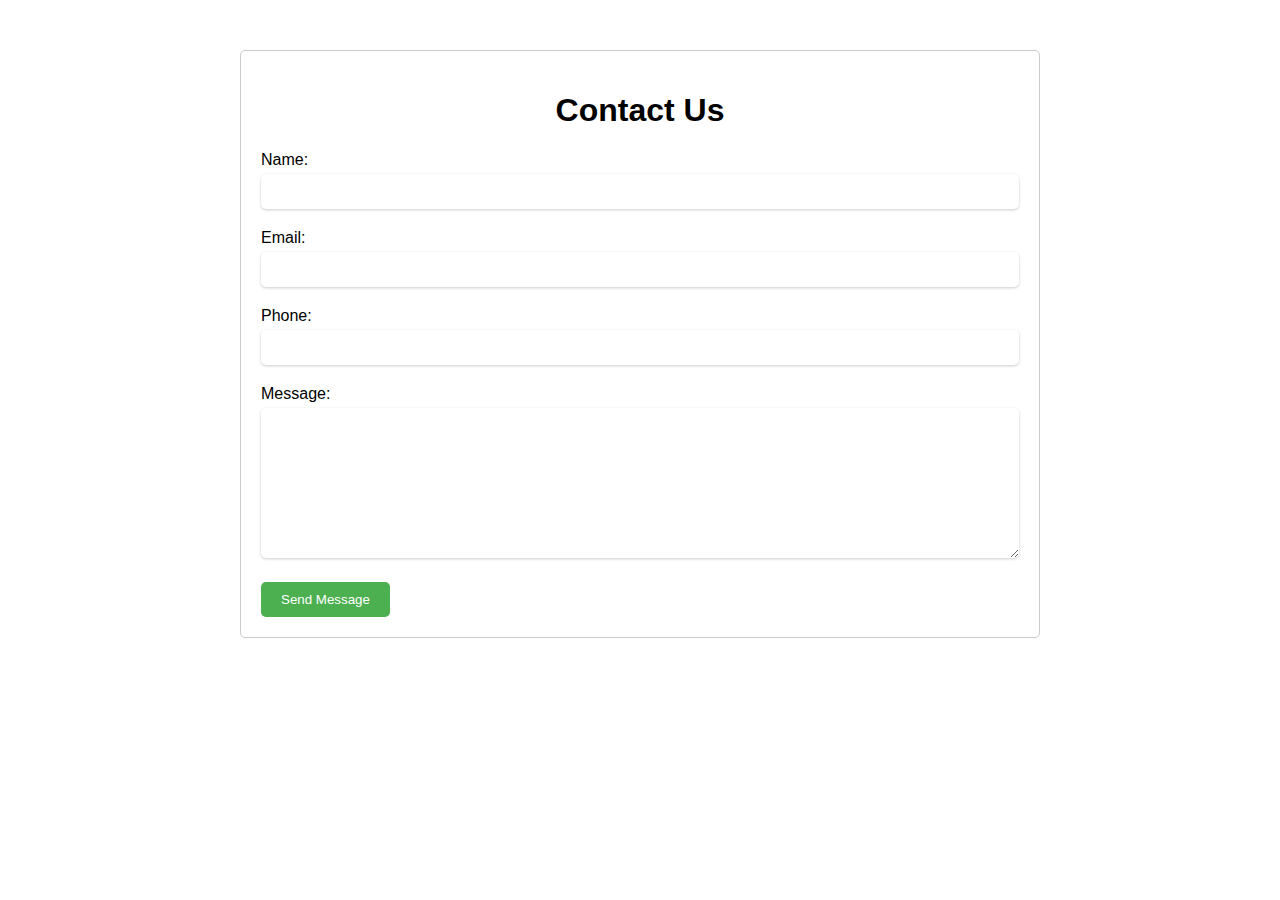
<file: pages/contact.html>
<!DOCTYPE html>
<html lang="en">
<head>
  <meta charset="UTF-8">
  <meta name="viewport" content="width=device-width, initial-scale=1.0">
  <title>Contact Us</title>
  <style>
    * {
    box-sizing: border-box;
  }
  
  body {
    font-family: Arial, sans-serif;
    margin: 0;
  }
  
  .container {
    width: 80%;
    max-width: 800px;
    margin: 50px auto;
    padding: 20px;
    border: 1px solid #ccc;
    border-radius: 5px;
  }
  
  h1 {
    text-align: center;
  }
  
  form label {
    display: block;
    margin-bottom: 5px;
  }
  
  form input[type="text"],
  form input[type="email"],
  form input[type="tel"],
  form textarea {
    width: 100%;
    padding: 10px;
    margin-bottom: 20px;
    border: none;
    border-radius: 5px;
    box-shadow: 0 1px 3px rgba(0, 0, 0, 0.2);
  }
  
  form textarea {
    height: 150px;
  }
  
  form button[type="submit"] {
    background-color: #4CAF50;
    color: white;
    padding: 10px 20px;
    border: none;
    border-radius: 5px;
    cursor: pointer;
  }
  
  form button[type="submit"]:hover {
    background-color: #3e8e41;
  }

  video{
	box-shadow: 0px 0px 25px black;
  }

  </style>
</head>
<body>
  <div class="container">
    <h1>Contact Us</h1>
    <form id="contact-form">
      <label for="name">Name:</label>
      <input type="text" id="name" name="name" required>

      <label for="email">Email:</label>
      <input type="email" id="email" name="email" required>

      <label for="phone">Phone:</label>
      <input type="tel" id="phone" name="phone" required>

      <label for="message">Message:</label>
      <textarea id="message" name="message" required></textarea>

      <button type="submit">Send Message</button>
    </form>
  </div>

  <script src="script.js"></script>
</body>
</html>
</file>
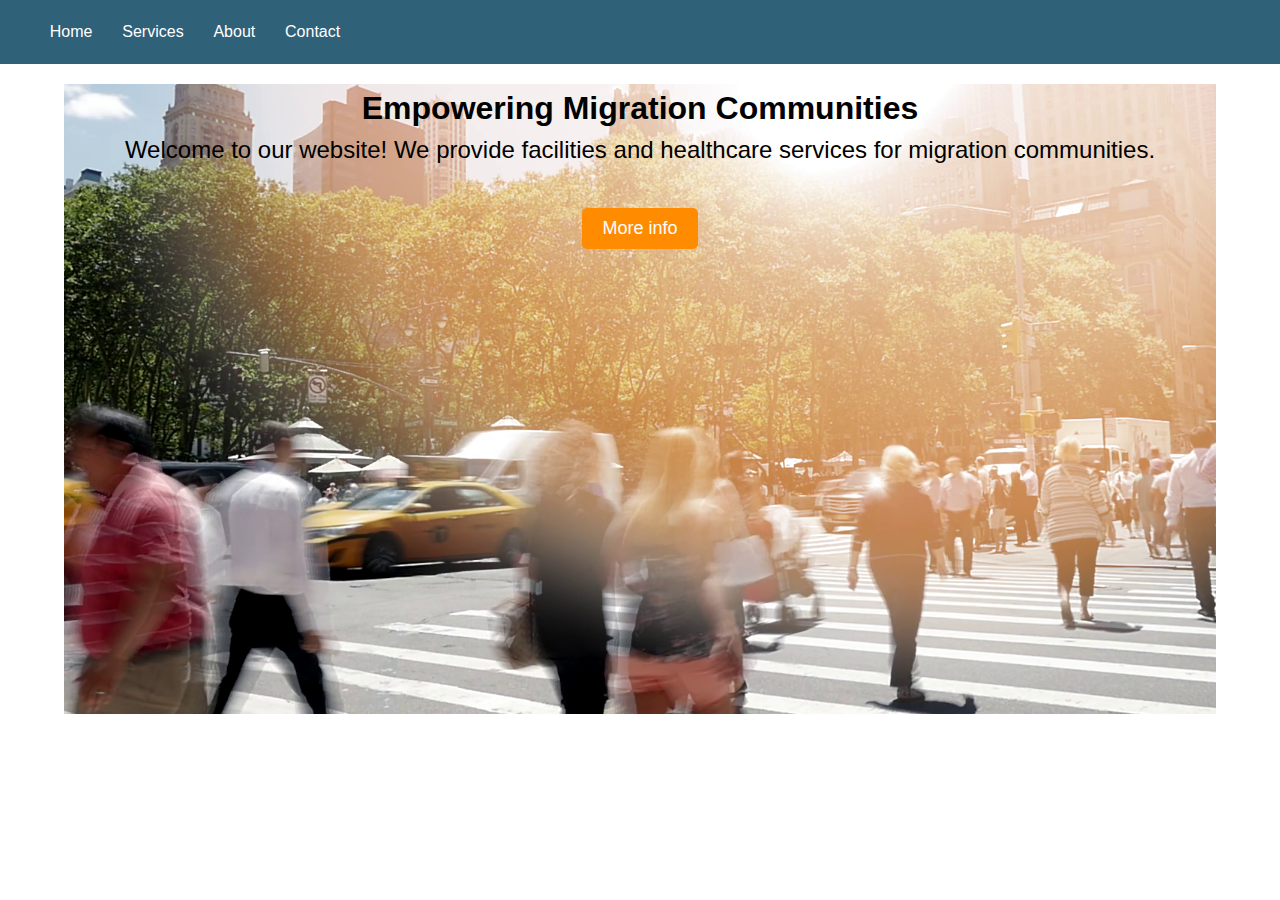
<file: pages/one.html>
<!DOCTYPE html>
<html lang="en">
<head>
    <meta charset="UTF-8">
    <meta http-equiv="X-UA-Compatible" content="IE=edge">
    <meta name="viewport" content="width=device-width, initial-scale=1.0">
    <title>Document</title>
    <link rel="stylesheet" href="ok.css">
</head>
<body>
    <div class="main">
        <div class="header">
            <nav>
              <div class="links">
                <a href="#">Home</a>
                <a href="#">Services</a>
                <a href="#">About</a>
                <a href="#">Contact</a>
              </div>
            </nav>
        </div>
        <div class="test">
          <section id="hero">
            <h1>Empowering Migration Communities</h1>
			      <p>Welcome to our website! We provide facilities and healthcare services for migration communities.</p>
            <a href="/pages/open.html"><button>More info</button></a>
          </section>
        </div>
    </div>
</body>
</html>
</file>
<file: pages/ok.css>
* {
    box-sizing: border-box;
    margin: 0;
    padding: 0;
 }
 
 body {
    font-family: Arial, sans-serif;
    line-height: 1.5;
 }
 
 header {
    background-color: #333;
    color: #fff;
    display: flex;
    justify-content: space-between;
    align-items: center;
    padding: 1rem;
 }
 
 nav ul {
    display: flex;
    list-style: none;
 }
 
 nav li {
    margin-left: 2rem;
 }
 
 nav a {
    color: #fff;
    text-decoration: none;
 }
 
 main {
    max-width: 800px;
    margin: 2rem auto;
    padding: 0 1rem;
 }
 
 section {
    margin-bottom: 2rem;
 }
 
 section h2 {
    font-size: 2rem;
    margin-bottom: 1rem;
 }
 
 section p {
    font-size: 1.2rem;
 }
 
 footer {
    background-color: #333;
    color: #fff;
    text-align: center;
    padding: 1rem;
 }
 
 
 /* Media Queries */
 @media (max-width: 768px) {
    nav ul {
       flex-direction: column;
       align-items: center;
    }
 
    nav li {
       margin: 1rem 0;
    }
 }





/* +++++++++++++++++++++++++++++++++++++++ */
      /* one.html */

*{
   padding: 0;margin: 0;box-sizing: border-box;
}
body{
   width: 100vw;
   height: fit-content;
   background-color: white;
   overflow-x: hidden;
}

nav{
   width: 100vw;
   height: fit-content;
   background-color: #2f6179;
   color: white;
   padding: 20px;
}
.links{
   width: 350px;
   display: flex;
   align-items: center;
   justify-content: space-evenly;
}
nav .links a{
   
}

#hero{
   display: flex;
   align-items: center;
   justify-content: center;
   flex-direction: column;
   
}

#hero h2 {
   font-size: 2rem;
   margin-bottom: 1rem;
   font-size: 60px;
	margin-bottom: 20px;
}

#hero p {
   font-size: 1.2rem;
   font-size: 24px;
	margin-bottom: 40px;
}

.test{
   width: 90vw;
   height: 70vh;
   margin: 20px auto ;
   background-image: url('/img/bg_1.png');
   background-position: center;
   background-repeat: no-repeat;
   background-size: cover;

}

button {
	background-color: #ff8c00;
	color: #fff;
	border: none;
	padding: 10px 20px;
	font-size: 18px;
	cursor: pointer;
	border-radius: 5px;
}

button:hover {
	background-color: #fff;
	color: #333;
}


@media only screen and (max-width:480px) {
   body{
       background-color: green;
   }
   .test{
       background-image: url('/img/bg_mob_1.jpeg');
   }
}
</file>
